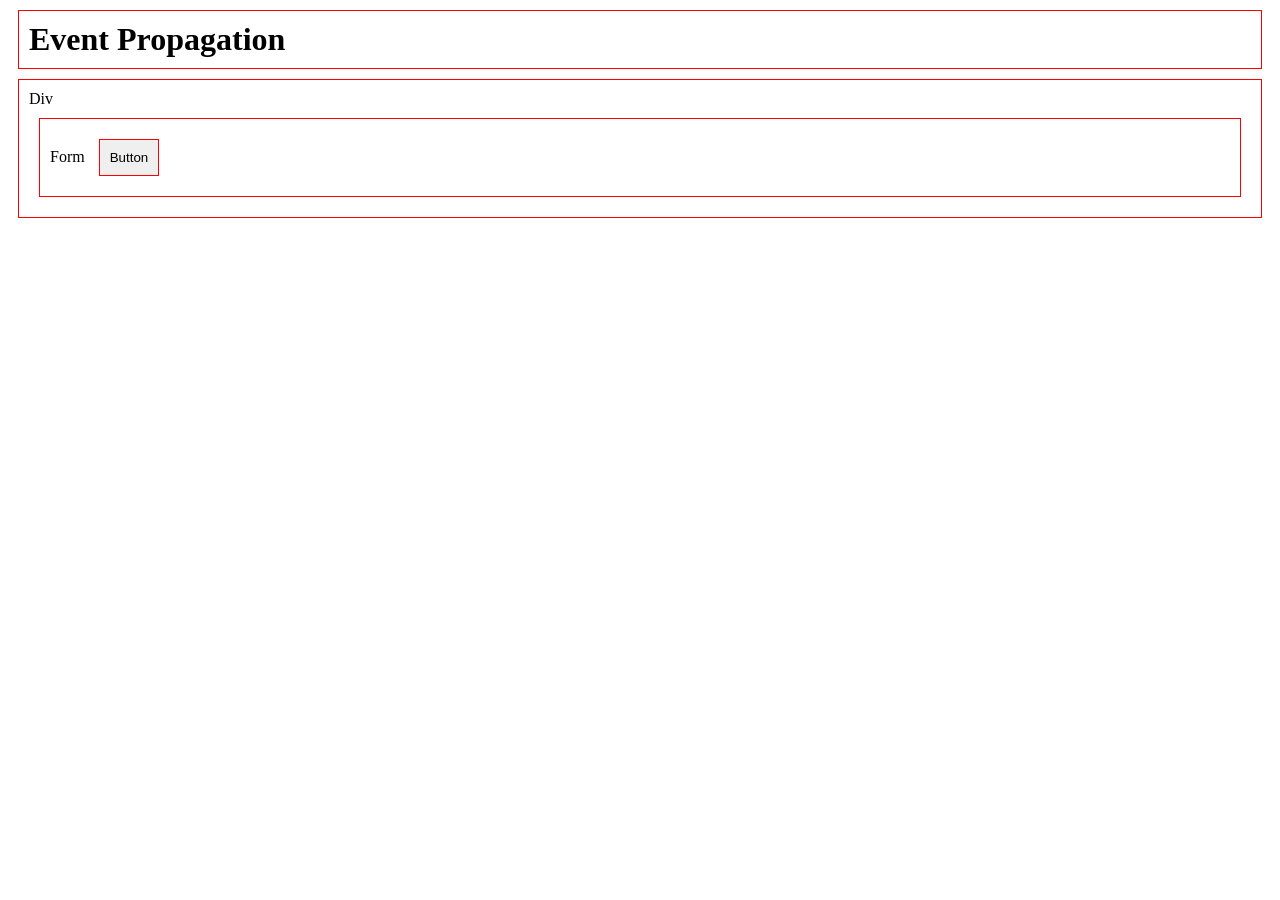
<file: 1-javascript-interview/event-propagation/index.html>
<!DOCTYPE html>
<html lang="en">
  <head>
    <meta charset="UTF-8" />
    <meta name="viewport" content="width=device-width, initial-scale=1.0" />
    <link rel="stylesheet" href="index.css" />

    <title>Event Propagation</title>
  </head>
  <body>
    <h1>Event Propagation</h1>
    <div id="main-div">
      Div
      <form action="" id="main-form">Form <button id="main-btn">Button</button></form>
    </div>
    <script src="index.js"></script>
  </body>
</html>
</file>
<file: 1-javascript-interview/event-propagation/index.css>
body * {
    margin: 10px;
    padding: 10px;
    border: 1px solid red;
}
</file>
